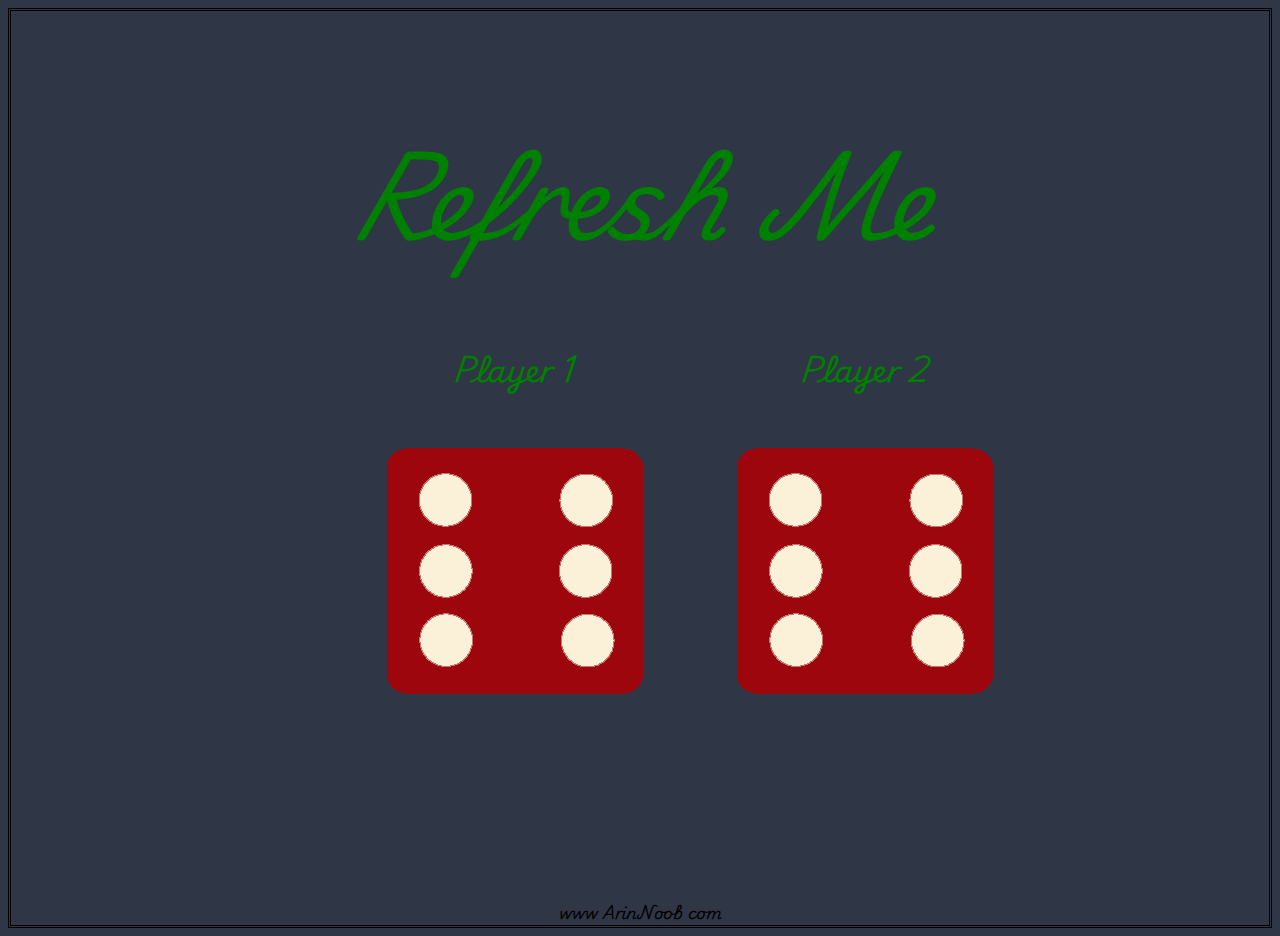
<file: my dice/index.html>
<!DOCTYPE html>
<html lang="en">
<head>
    <meta charset="UTF-8">
    <meta name="viewport" content="width=device-width, initial-scale=1.0">
    <link href="./style.css" rel="stylesheet">
    <link rel="preconnect" href="https://fonts.googleapis.com">
    <link rel="preconnect" href="https://fonts.gstatic.com" crossorigin>
    <link href="https://fonts.googleapis.com/css2?family=Playwrite+DK+Loopet:wght@100..400&display=swap" rel="stylesheet">
    <title>DICE</title>
    
</head>
<body>
    <h1 class="heading">Refresh Me</h1>

    <div class="container">
        <div>Player 1</div>
        <div>Player 2</div>
        <div class="btn b1"><img src="./images/dice6.png"></div>
        <div class="btn b2"><img src="./images/dice6.png"></div>
    </div>

    <footer>www ArinNoob com</footer>






    <script src="./index.js"></script>
</body>
</html>
</file>
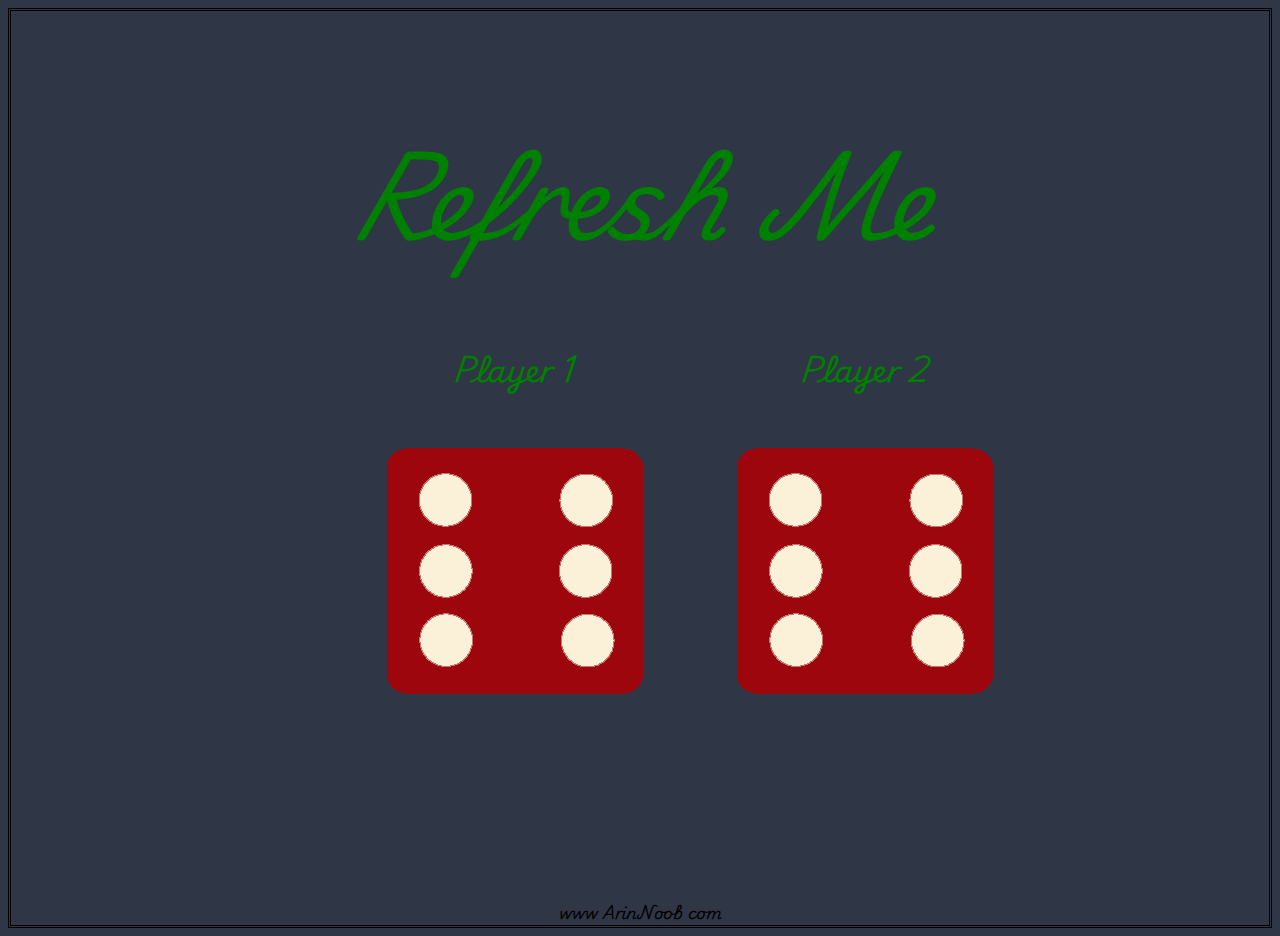
<file: Dicee Challenge - Starting Files/my dice/index.html>
<!DOCTYPE html>
<html lang="en">
<head>
    <meta charset="UTF-8">
    <meta name="viewport" content="width=device-width, initial-scale=1.0">
    <link href="./style.css" rel="stylesheet">
    <link rel="preconnect" href="https://fonts.googleapis.com">
    <link rel="preconnect" href="https://fonts.gstatic.com" crossorigin>
    <link href="https://fonts.googleapis.com/css2?family=Playwrite+DK+Loopet:wght@100..400&display=swap" rel="stylesheet">
    <title>DICE</title>
    
</head>
<body>
    <h1 class="heading">Refresh Me</h1>

    <div class="container">
        <div>Player 1</div>
        <div>Player 2</div>
        <div class="btn b1"><img src="./images/dice6.png"></div>
        <div class="btn b2"><img src="./images/dice6.png"></div>
    </div>

    <footer>www ArinNoob com</footer>






    <script src="./work.js"></script>
</body>
</html>
</file>
<file: my dice/style.css>
body{
    background: linear-gradient(to right , #2F3645 , #2F3645);
    font-family: Playwrite DK Loopet;
    border-style: double;
    font-weight: 400;
}

.heading{
    display: flex;
    justify-content: center;
    color: green;
    font-style: italic;
    font-size: 100px;
    margin-top: 100px;  
}

.container{
    display: grid;
    justify-content: center;
    justify-items: center;
    gap: 50px;
    grid-template-columns: 300px 300px;
    grid-template-rows: 1 1;
    padding-left: 100px;
    font-size: 30px;
    color: green;
}

footer{
    display: flex;
    justify-content: center;
    padding-top: 15%;
}

.btn{
    border-radius: 10%;
}
</file>
<file: Dicee Challenge - Starting Files/my dice/style.css>
body{
    background: linear-gradient(to right , #2F3645 , #2F3645);
    font-family: Playwrite DK Loopet;
    border-style: double;
    font-weight: 400;
}

.heading{
    display: flex;
    justify-content: center;
    color: green;
    font-style: italic;
    font-size: 100px;
    margin-top: 100px;  
}

.container{
    display: grid;
    justify-content: center;
    justify-items: center;
    gap: 50px;
    grid-template-columns: 300px 300px;
    grid-template-rows: 1 1;
    padding-left: 100px;
    font-size: 30px;
    color: green;
}

footer{
    display: flex;
    justify-content: center;
    padding-top: 15%;
}

.btn{
    border-radius: 10%;
}
</file>
